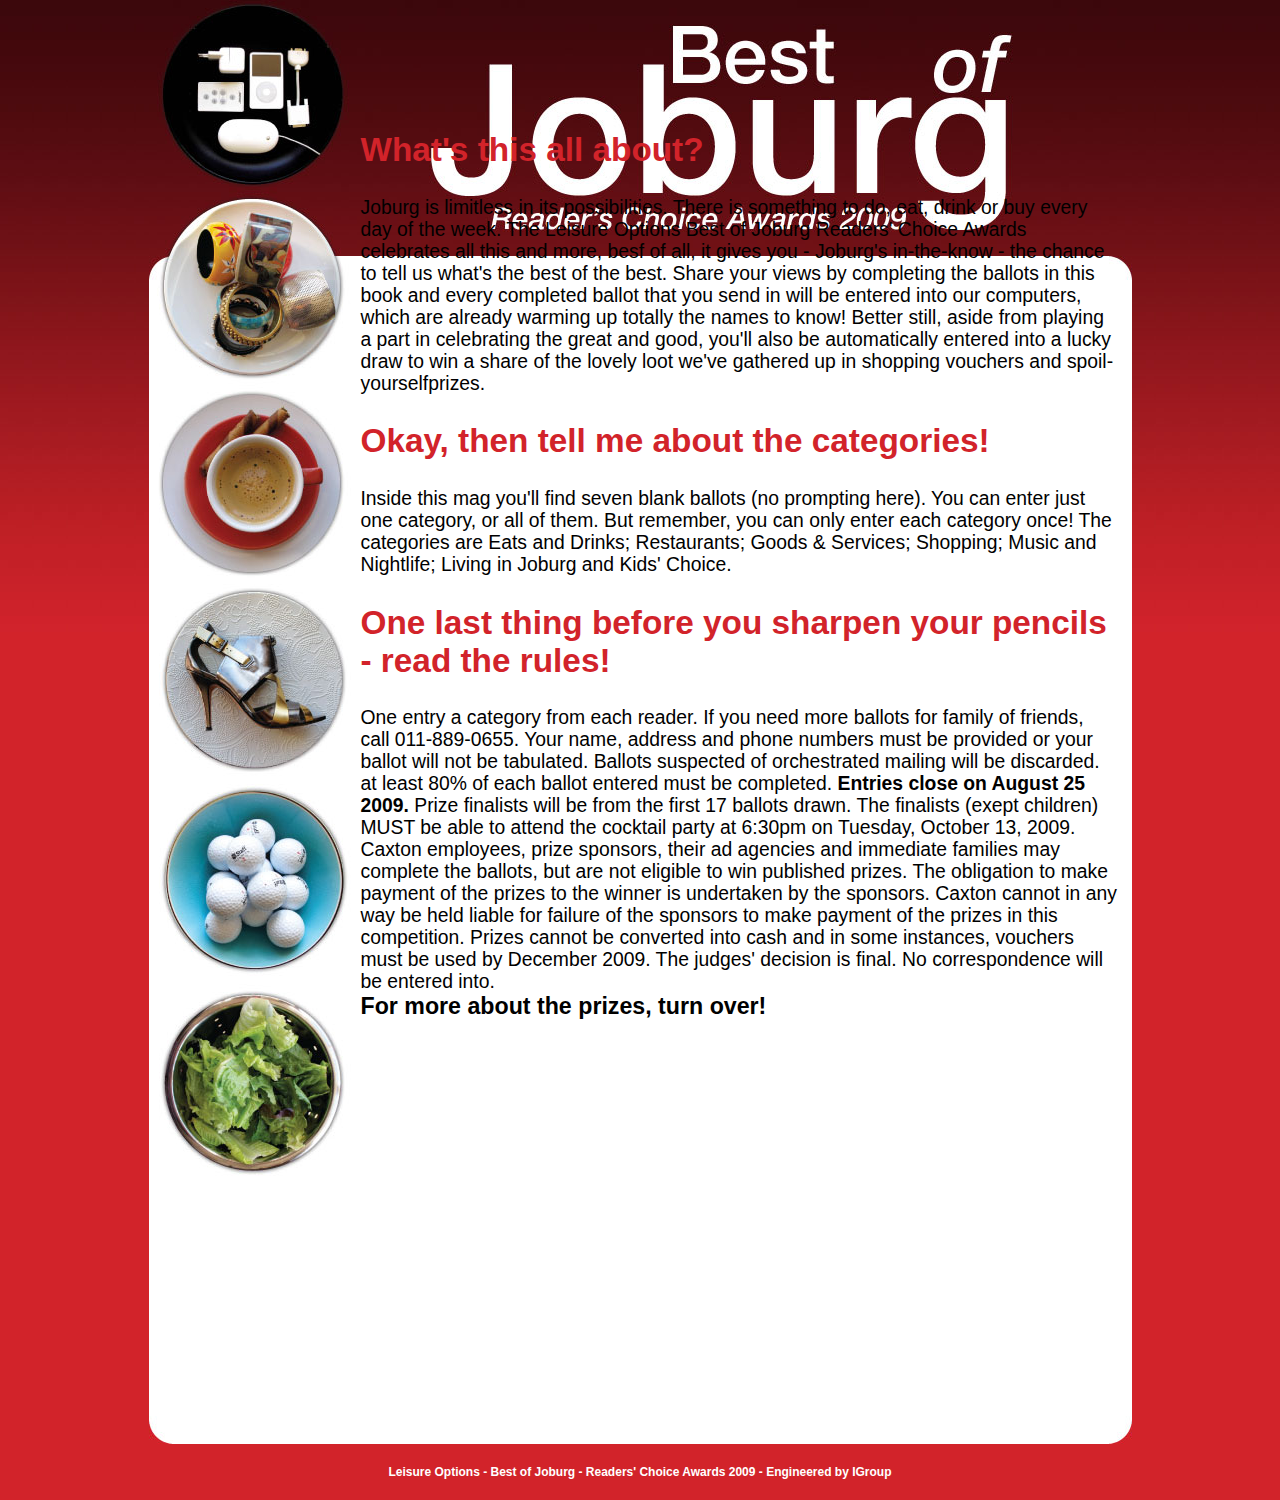
<file: public_html/www/projects/boj/index.html>
<html>
<head>
<title>Best of Joburg 2009</title>
<meta http-equiv="Content-Type" content="text/html; charset=iso-8859-1">
<link href="css/css.css" media="screen" rel="stylesheet" type="text/css" >
</head>
<body bgcolor="#d2232a" leftmargin="0" topmargin="0" marginwidth="0" style="background-image:url(images/bg_tile.jpg); background-repeat:repeat-x">
<table id="Table_01" width="983" height="1500" border="0" cellpadding="0" cellspacing="0" align="center"> 
	<tr>
		<td colspan="5">
			<img src="images/index_01.jpg" width="983" height="256" alt=""></td>
	</tr>
	<tr>
		<td colspan="5">
			<img src="images/index_02.jpg" width="983" height="40" alt=""></td>
	</tr>
	<tr>
		<td>
			<img src="images/index_03.jpg" width="9" height="291" alt=""></td>
		<td rowspan="2">
			<img src="images/index_04.jpg" width="1" height="1112" alt=""></td>
		<td rowspan="2">
			<img src="images/index_05.jpg" width="197" height="1112" alt=""></td>
		<td rowspan="2" width="767" height="1112" style="background-image:url(images/index_06.jpg);" valign="top">
		<div id="content">
		<h2>What's this all about?</h2>
		<p>Joburg is limitless in its possibilities. There is something to do, eat, drink or buy every day of the week. The Leisure Options Best of Joburg Readers' Choice Awards celebrates all this and more, besf of all, it gives you - Joburg's in-the-know - the chance to tell us what's the best of the best. Share your views by completing the ballots in this book and every completed ballot that you send in will be entered into our computers, which are already warming up totally the names to know! Better still, aside from playing a part in celebrating the great and good, you'll also be automatically entered into a lucky draw to win a share of the lovely loot we've gathered up in shopping vouchers and spoil-yourselfprizes.</p>
		<h2>Okay, then tell me about the categories!</h2>
		<p>Inside this mag you'll find seven blank ballots (no prompting here). You can enter just one category, or all of them. But remember, you can only enter each category once! The categories are Eats and Drinks; Restaurants; Goods & Services; Shopping; Music and Nightlife; Living in Joburg and Kids' Choice.</p>
		<h2>One last thing before you sharpen your pencils - read the rules!</h2>
		One entry a category from each reader. If you need more ballots for family of friends, call 011-889-0655. Your  name, address and phone numbers must be provided or your ballot will not be tabulated. Ballots suspected of orchestrated mailing will be discarded. at least 80% of each ballot entered must be completed. <strong>Entries close on August 25 2009.</strong> Prize finalists will be from the first 17 ballots drawn. The finalists (exept children) MUST be able to attend the cocktail party at 6:30pm on Tuesday, October 13, 2009. Caxton employees, prize sponsors, their ad agencies and immediate families may complete the ballots, but are not eligible to win published prizes. The obligation to make payment of the prizes to the winner is undertaken by the sponsors. Caxton cannot in any way be held liable for failure of the sponsors to make payment of the prizes in this competition. Prizes cannot be converted into cash and in some instances, vouchers must be used by December 2009. The judges' decision is final. No correspondence will be entered into.<br><big><strong>For more about the prizes, turn over!</strong></big></p>
		</div>
		</td>
		<td>
			<img src="images/index_07.jpg" width="9" height="291" alt=""></td>
	</tr>
	<tr>
		<td>
			<img src="images/index_08.jpg" width="9" height="821" alt=""></td>
		<td>
			<img src="images/index_09.jpg" width="9" height="821" alt=""></td>
	</tr>
	<tr>
	<td colspan="5" style="background-image:url(images/index_10.jpg);" width="983" height="36">
			</td>
	</tr>
	<tr>
	<td colspan="5" style="background-image:url(images/index_11.jpg);" width="983" height="56">

<center><span id="footertext">Leisure Options - Best of Joburg - Readers' Choice Awards 2009 -  Engineered by <a href="http://www.igroup.co.za">IGroup</a></span></center>
			</td>
	</tr>
</table>
</body>
</html>
</file>
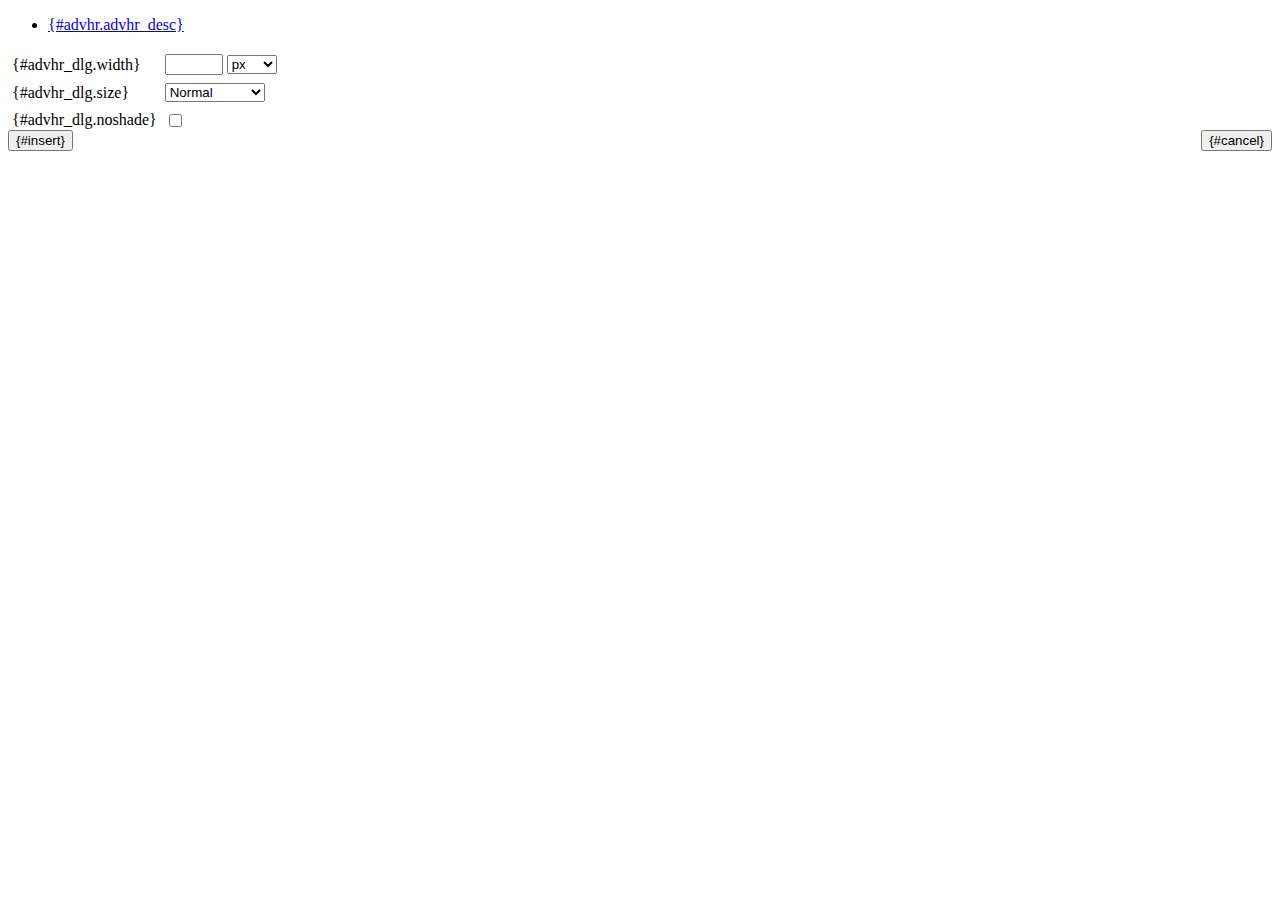
<file: public_html/www/scripts/tiny_mce/plugins/advhr/rule.htm>
<!DOCTYPE html PUBLIC "-//W3C//DTD XHTML 1.0 Strict//EN" "http://www.w3.org/TR/xhtml1/DTD/xhtml1-strict.dtd">
<html xmlns="http://www.w3.org/1999/xhtml">
<head>
	<title>{#advhr.advhr_desc}</title>
	<script type="text/javascript" src="../../tiny_mce_popup.js"></script>
	<script type="text/javascript" src="js/rule.js"></script>
	<script type="text/javascript" src="../../utils/mctabs.js"></script>
	<script type="text/javascript" src="../../utils/form_utils.js"></script>
	<link href="css/advhr.css" rel="stylesheet" type="text/css" />
</head>
<body>
<form onsubmit="AdvHRDialog.update();return false;" action="#">
	<div class="tabs">
		<ul>
			<li id="general_tab" class="current"><span><a href="javascript:mcTabs.displayTab('general_tab','general_panel');" onmousedown="return false;">{#advhr.advhr_desc}</a></span></li>
		</ul>
	</div>

	<div class="panel_wrapper">
		<div id="general_panel" class="panel current">
			<table border="0" cellpadding="4" cellspacing="0">
                    <tr>
                        <td><label for="width">{#advhr_dlg.width}</label></td>
                        <td class="nowrap">
                            <input id="width" name="width" type="text" value="" class="mceFocus" />
                            <select name="width2" id="width2">
                                <option value="">px</option>
                                <option value="%">%</option>
                            </select>
                        </td>
                    </tr>
                    <tr>
                        <td><label for="size">{#advhr_dlg.size}</label></td>
                        <td><select id="size" name="size">
                            <option value="">Normal</option>
                            <option value="1">1</option>
                            <option value="2">2</option>
                            <option value="3">3</option>
                            <option value="4">4</option>
                            <option value="5">5</option>
                        </select></td>
                    </tr>
                    <tr>
                        <td><label for="noshade">{#advhr_dlg.noshade}</label></td>
                        <td><input type="checkbox" name="noshade" id="noshade" class="radio" /></td>
                    </tr>
            </table>
		</div>
	</div>

	<div class="mceActionPanel">
		<div style="float: left">
			<input type="submit" id="insert" name="insert" value="{#insert}" />
		</div>

		<div style="float: right">
			<input type="button" id="cancel" name="cancel" value="{#cancel}" onclick="tinyMCEPopup.close();" />
		</div>
	</div>
</form>
</body>
</html>
</file>
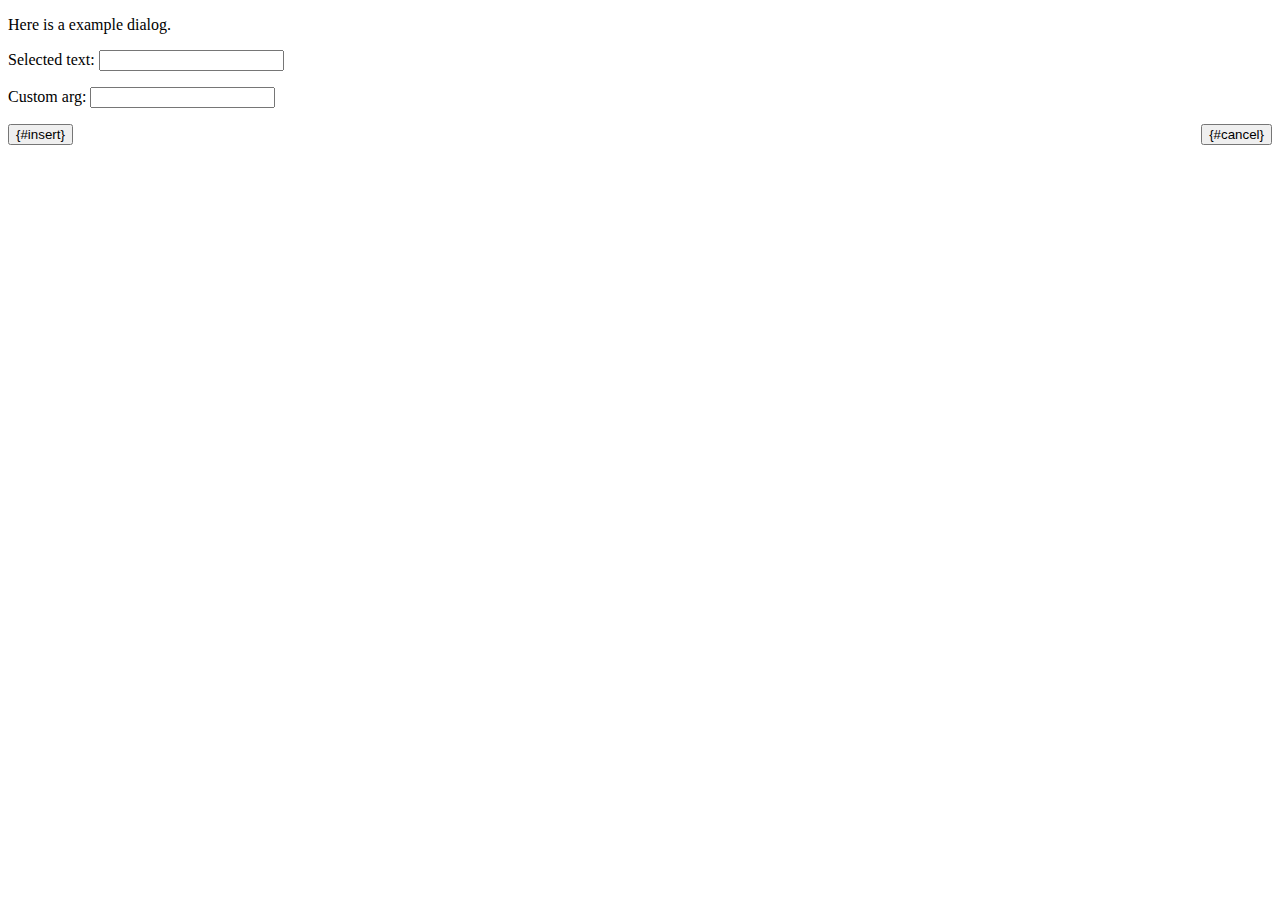
<file: public_html/www/scripts/tiny_mce/plugins/example/dialog.htm>
<!DOCTYPE html PUBLIC "-//W3C//DTD XHTML 1.0 Strict//EN" "http://www.w3.org/TR/xhtml1/DTD/xhtml1-strict.dtd">
<html xmlns="http://www.w3.org/1999/xhtml">
<head>
	<title>{#example_dlg.title}</title>
	<script type="text/javascript" src="../../tiny_mce_popup.js"></script>
	<script type="text/javascript" src="js/dialog.js"></script>
</head>
<body>

<form onsubmit="ExampleDialog.insert();return false;" action="#">
	<p>Here is a example dialog.</p>
	<p>Selected text: <input id="someval" name="someval" type="text" class="text" /></p>
	<p>Custom arg: <input id="somearg" name="somearg" type="text" class="text" /></p>

	<div class="mceActionPanel">
		<div style="float: left">
			<input type="button" id="insert" name="insert" value="{#insert}" onclick="ExampleDialog.insert();" />
		</div>

		<div style="float: right">
			<input type="button" id="cancel" name="cancel" value="{#cancel}" onclick="tinyMCEPopup.close();" />
		</div>
	</div>
</form>

</body>
</html>
</file>
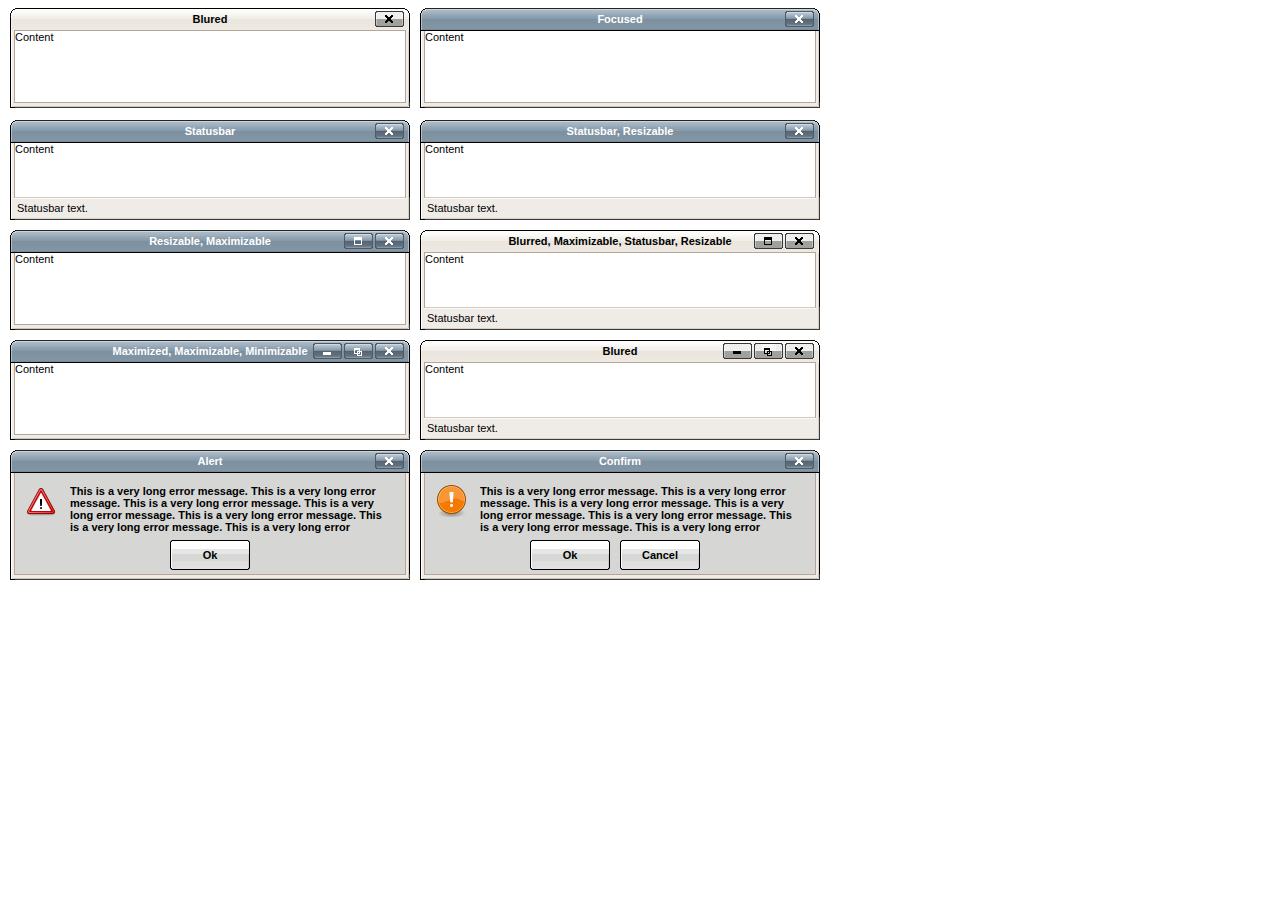
<file: public_html/www/scripts/tiny_mce/plugins/inlinepopups/template.htm>
<!-- <!DOCTYPE html PUBLIC "-//W3C//DTD XHTML 1.0 Strict//EN" "http://www.w3.org/TR/xhtml1/DTD/xhtml1-strict.dtd"> -->
<html xmlns="http://www.w3.org/1999/xhtml">
<head>
<title>Template for dialogs</title>
<link rel="stylesheet" type="text/css" href="skins/clearlooks2/window.css" />
</head>
<body>

<div class="mceEditor">
	<div class="clearlooks2" style="width:400px; height:100px; left:10px;">
		<div class="mceWrapper">
			<div class="mceTop">
				<div class="mceLeft"></div>
				<div class="mceCenter"></div>
				<div class="mceRight"></div>
				<span>Blured</span>
			</div>

			<div class="mceMiddle">
				<div class="mceLeft"></div>
				<span>Content</span>
				<div class="mceRight"></div>
			</div>

			<div class="mceBottom">
				<div class="mceLeft"></div>
				<div class="mceCenter"></div>
				<div class="mceRight"></div>
				<span>Statusbar text.</span>
			</div>

			<a class="mceMove" href="#"></a>
			<a class="mceMin" href="#"></a>
			<a class="mceMax" href="#"></a>
			<a class="mceMed" href="#"></a>
			<a class="mceClose" href="#"></a>
			<a class="mceResize mceResizeN" href="#"></a>
			<a class="mceResize mceResizeS" href="#"></a>
			<a class="mceResize mceResizeW" href="#"></a>
			<a class="mceResize mceResizeE" href="#"></a>
			<a class="mceResize mceResizeNW" href="#"></a>
			<a class="mceResize mceResizeNE" href="#"></a>
			<a class="mceResize mceResizeSW" href="#"></a>
			<a class="mceResize mceResizeSE" href="#"></a>
		</div>
	</div>

	<div class="clearlooks2" style="width:400px; height:100px; left:420px;">
		<div class="mceWrapper mceMovable mceFocus">
			<div class="mceTop">
				<div class="mceLeft"></div>
				<div class="mceCenter"></div>
				<div class="mceRight"></div>
				<span>Focused</span>
			</div>

			<div class="mceMiddle">
				<div class="mceLeft"></div>
				<span>Content</span>
				<div class="mceRight"></div>
			</div>

			<div class="mceBottom">
				<div class="mceLeft"></div>
				<div class="mceCenter"></div>
				<div class="mceRight"></div>
				<span>Statusbar text.</span>
			</div>

			<a class="mceMove" href="#"></a>
			<a class="mceMin" href="#"></a>
			<a class="mceMax" href="#"></a>
			<a class="mceMed" href="#"></a>
			<a class="mceClose" href="#"></a>
			<a class="mceResize mceResizeN" href="#"></a>
			<a class="mceResize mceResizeS" href="#"></a>
			<a class="mceResize mceResizeW" href="#"></a>
			<a class="mceResize mceResizeE" href="#"></a>
			<a class="mceResize mceResizeNW" href="#"></a>
			<a class="mceResize mceResizeNE" href="#"></a>
			<a class="mceResize mceResizeSW" href="#"></a>
			<a class="mceResize mceResizeSE" href="#"></a>
		</div>
	</div>

	<div class="clearlooks2" style="width:400px; height:100px; left:10px; top:120px;">
		<div class="mceWrapper mceMovable mceFocus mceStatusbar">
			<div class="mceTop">
				<div class="mceLeft"></div>
				<div class="mceCenter"></div>
				<div class="mceRight"></div>
				<span>Statusbar</span>
			</div>

			<div class="mceMiddle">
				<div class="mceLeft"></div>
				<span>Content</span>
				<div class="mceRight"></div>
			</div>

			<div class="mceBottom">
				<div class="mceLeft"></div>
				<div class="mceCenter"></div>
				<div class="mceRight"></div>
				<span>Statusbar text.</span>
			</div>

			<a class="mceMove" href="#"></a>
			<a class="mceMin" href="#"></a>
			<a class="mceMax" href="#"></a>
			<a class="mceMed" href="#"></a>
			<a class="mceClose" href="#"></a>
			<a class="mceResize mceResizeN" href="#"></a>
			<a class="mceResize mceResizeS" href="#"></a>
			<a class="mceResize mceResizeW" href="#"></a>
			<a class="mceResize mceResizeE" href="#"></a>
			<a class="mceResize mceResizeNW" href="#"></a>
			<a class="mceResize mceResizeNE" href="#"></a>
			<a class="mceResize mceResizeSW" href="#"></a>
			<a class="mceResize mceResizeSE" href="#"></a>
		</div>
	</div>

	<div class="clearlooks2" style="width:400px; height:100px; left:420px; top:120px;">
		<div class="mceWrapper mceMovable mceFocus mceStatusbar mceResizable">
			<div class="mceTop">
				<div class="mceLeft"></div>
				<div class="mceCenter"></div>
				<div class="mceRight"></div>
				<span>Statusbar, Resizable</span>
			</div>

			<div class="mceMiddle">
				<div class="mceLeft"></div>
				<span>Content</span>
				<div class="mceRight"></div>
			</div>

			<div class="mceBottom">
				<div class="mceLeft"></div>
				<div class="mceCenter"></div>
				<div class="mceRight"></div>
				<span>Statusbar text.</span>
			</div>

			<a class="mceMove" href="#"></a>
			<a class="mceMin" href="#"></a>
			<a class="mceMax" href="#"></a>
			<a class="mceMed" href="#"></a>
			<a class="mceClose" href="#"></a>
			<a class="mceResize mceResizeN" href="#"></a>
			<a class="mceResize mceResizeS" href="#"></a>
			<a class="mceResize mceResizeW" href="#"></a>
			<a class="mceResize mceResizeE" href="#"></a>
			<a class="mceResize mceResizeNW" href="#"></a>
			<a class="mceResize mceResizeNE" href="#"></a>
			<a class="mceResize mceResizeSW" href="#"></a>
			<a class="mceResize mceResizeSE" href="#"></a>
		</div>
	</div>

	<div class="clearlooks2" style="width:400px; height:100px; left:10px; top:230px;">
		<div class="mceWrapper mceMovable mceFocus mceResizable mceMaximizable">
			<div class="mceTop">
				<div class="mceLeft"></div>
				<div class="mceCenter"></div>
				<div class="mceRight"></div>
				<span>Resizable, Maximizable</span>
			</div>

			<div class="mceMiddle">
				<div class="mceLeft"></div>
				<span>Content</span>
				<div class="mceRight"></div>
			</div>

			<div class="mceBottom">
				<div class="mceLeft"></div>
				<div class="mceCenter"></div>
				<div class="mceRight"></div>
				<span>Statusbar text.</span>
			</div>

			<a class="mceMove" href="#"></a>
			<a class="mceMin" href="#"></a>
			<a class="mceMax" href="#"></a>
			<a class="mceMed" href="#"></a>
			<a class="mceClose" href="#"></a>
			<a class="mceResize mceResizeN" href="#"></a>
			<a class="mceResize mceResizeS" href="#"></a>
			<a class="mceResize mceResizeW" href="#"></a>
			<a class="mceResize mceResizeE" href="#"></a>
			<a class="mceResize mceResizeNW" href="#"></a>
			<a class="mceResize mceResizeNE" href="#"></a>
			<a class="mceResize mceResizeSW" href="#"></a>
			<a class="mceResize mceResizeSE" href="#"></a>
		</div>
	</div>

	<div class="clearlooks2" style="width:400px; height:100px; left:420px; top:230px;">
		<div class="mceWrapper mceMovable mceStatusbar mceResizable mceMaximizable">
			<div class="mceTop">
				<div class="mceLeft"></div>
				<div class="mceCenter"></div>
				<div class="mceRight"></div>
				<span>Blurred, Maximizable, Statusbar, Resizable</span>
			</div>

			<div class="mceMiddle">
				<div class="mceLeft"></div>
				<span>Content</span>
				<div class="mceRight"></div>
			</div>

			<div class="mceBottom">
				<div class="mceLeft"></div>
				<div class="mceCenter"></div>
				<div class="mceRight"></div>
				<span>Statusbar text.</span>
			</div>

			<a class="mceMove" href="#"></a>
			<a class="mceMin" href="#"></a>
			<a class="mceMax" href="#"></a>
			<a class="mceMed" href="#"></a>
			<a class="mceClose" href="#"></a>
			<a class="mceResize mceResizeN" href="#"></a>
			<a class="mceResize mceResizeS" href="#"></a>
			<a class="mceResize mceResizeW" href="#"></a>
			<a class="mceResize mceResizeE" href="#"></a>
			<a class="mceResize mceResizeNW" href="#"></a>
			<a class="mceResize mceResizeNE" href="#"></a>
			<a class="mceResize mceResizeSW" href="#"></a>
			<a class="mceResize mceResizeSE" href="#"></a>
		</div>
	</div>

	<div class="clearlooks2" style="width:400px; height:100px; left:10px; top:340px;">
		<div class="mceWrapper mceMovable mceFocus mceResizable mceMaximized mceMinimizable mceMaximizable">
			<div class="mceTop">
				<div class="mceLeft"></div>
				<div class="mceCenter"></div>
				<div class="mceRight"></div>
				<span>Maximized, Maximizable, Minimizable</span>
			</div>

			<div class="mceMiddle">
				<div class="mceLeft"></div>
				<span>Content</span>
				<div class="mceRight"></div>
			</div>

			<div class="mceBottom">
				<div class="mceLeft"></div>
				<div class="mceCenter"></div>
				<div class="mceRight"></div>
				<span>Statusbar text.</span>
			</div>

			<a class="mceMove" href="#"></a>
			<a class="mceMin" href="#"></a>
			<a class="mceMax" href="#"></a>
			<a class="mceMed" href="#"></a>
			<a class="mceClose" href="#"></a>
			<a class="mceResize mceResizeN" href="#"></a>
			<a class="mceResize mceResizeS" href="#"></a>
			<a class="mceResize mceResizeW" href="#"></a>
			<a class="mceResize mceResizeE" href="#"></a>
			<a class="mceResize mceResizeNW" href="#"></a>
			<a class="mceResize mceResizeNE" href="#"></a>
			<a class="mceResize mceResizeSW" href="#"></a>
			<a class="mceResize mceResizeSE" href="#"></a>
		</div>
	</div>

	<div class="clearlooks2" style="width:400px; height:100px; left:420px; top:340px;">
		<div class="mceWrapper mceMovable mceStatusbar mceResizable mceMaximized mceMinimizable mceMaximizable">
			<div class="mceTop">
				<div class="mceLeft"></div>
				<div class="mceCenter"></div>
				<div class="mceRight"></div>
				<span>Blured</span>
			</div>

			<div class="mceMiddle">
				<div class="mceLeft"></div>
				<span>Content</span>
				<div class="mceRight"></div>
			</div>

			<div class="mceBottom">
				<div class="mceLeft"></div>
				<div class="mceCenter"></div>
				<div class="mceRight"></div>
				<span>Statusbar text.</span>
			</div>

			<a class="mceMove" href="#"></a>
			<a class="mceMin" href="#"></a>
			<a class="mceMax" href="#"></a>
			<a class="mceMed" href="#"></a>
			<a class="mceClose" href="#"></a>
			<a class="mceResize mceResizeN" href="#"></a>
			<a class="mceResize mceResizeS" href="#"></a>
			<a class="mceResize mceResizeW" href="#"></a>
			<a class="mceResize mceResizeE" href="#"></a>
			<a class="mceResize mceResizeNW" href="#"></a>
			<a class="mceResize mceResizeNE" href="#"></a>
			<a class="mceResize mceResizeSW" href="#"></a>
			<a class="mceResize mceResizeSE" href="#"></a>
		</div>
	</div>

	<div class="clearlooks2" style="width:400px; height:130px; left:10px; top:450px;">
		<div class="mceWrapper mceMovable mceFocus mceModal mceAlert">
			<div class="mceTop">
				<div class="mceLeft"></div>
				<div class="mceCenter"></div>
				<div class="mceRight"></div>
				<span>Alert</span>
			</div>

			<div class="mceMiddle">
				<div class="mceLeft"></div>
				<span>
					This is a very long error message. This is a very long error message.
					This is a very long error message. This is a very long error message.
					This is a very long error message. This is a very long error message.
					This is a very long error message. This is a very long error message.
					This is a very long error message. This is a very long error message.
					This is a very long error message. This is a very long error message.
				</span>
				<div class="mceRight"></div>
				<div class="mceIcon"></div>
			</div>

			<div class="mceBottom">
				<div class="mceLeft"></div>
				<div class="mceCenter"></div>
				<div class="mceRight"></div>
			</div>

			<a class="mceMove" href="#"></a>
			<a class="mceButton mceOk" href="#">Ok</a>
			<a class="mceClose" href="#"></a>
		</div>
	</div>

	<div class="clearlooks2" style="width:400px; height:130px; left:420px; top:450px;">
		<div class="mceWrapper mceMovable mceFocus mceModal mceConfirm">
			<div class="mceTop">
				<div class="mceLeft"></div>
				<div class="mceCenter"></div>
				<div class="mceRight"></div>
				<span>Confirm</span>
			</div>

			<div class="mceMiddle">
				<div class="mceLeft"></div>
				<span>
					This is a very long error message. This is a very long error message.
					This is a very long error message. This is a very long error message.
					This is a very long error message. This is a very long error message.
					This is a very long error message. This is a very long error message.
					This is a very long error message. This is a very long error message.
					This is a very long error message. This is a very long error message.
					</span>
				<div class="mceRight"></div>
				<div class="mceIcon"></div>
			</div>

			<div class="mceBottom">
				<div class="mceLeft"></div>
				<div class="mceCenter"></div>
				<div class="mceRight"></div>
			</div>

			<a class="mceMove" href="#"></a>
			<a class="mceButton mceOk" href="#">Ok</a>
			<a class="mceButton mceCancel" href="#">Cancel</a>
			<a class="mceClose" href="#"></a>
		</div>
	</div>
</div>

</body>
</html>
</file>
<file: public_html/www/projects/boj/css/css.css>
body{margin:0; padding:0;font-family: Verdana,Arial;font-size: 15px;}

.style3 {
	
	padding-left:10px;
	
}

#content
{
	margin:5px;
	font-size: 14.5pt;
}

td #content{
	position:relative;
	top: -170px;
}

#content h2
{
	color:#d2232a;
	font-size:25pt;
}

#footertext, #footertext a
{
	color:#fff;
	font-size:9pt;
	font-weight:bold;
	text-decoration:none;
}

#headertext, #headertext a
{
	color:#fff;
	font-size:11pt;
	font-weight:bold;
	text-decoration:none;
	text-align:center;
}


#tagline
{
	color:#D2232A;
	float:right;
	font-size:14pt;
	font-weight:bold;
	position:relative;
	top:-150px;
	width:350px;
}

input, textarea
{
	font-size: 13px;
	margin-bottom: 5px;
	display: block;
	padding: 4px;
	border: solid 1px #D2232A; 
	width:400px;
}
.inputlabel
{
	color:#D2232A;
	font-size:14pt;
	font-weight:bold;
	
}
.inputtagline
{
	font-size:8pt;
}

#entryform
{
	background-color:#D2232A;
	color:#FFFFFF;
	left:500px;
	position:relative;
	top:-350px;
	width:500px;
}
</file>
<file: public_html/www/scripts/tiny_mce/plugins/advhr/css/advhr.css>
input.radio {border:1px none #000; background:transparent; vertical-align:middle;}
.panel_wrapper div.current {height:80px;}
#width {width:50px; vertical-align:middle;}
#width2 {width:50px; vertical-align:middle;}
#size {width:100px;}
</file>
<file: public_html/www/scripts/tiny_mce/plugins/inlinepopups/skins/clearlooks2/window.css>
/* Clearlooks 2 */

/* Reset */
.clearlooks2, .clearlooks2 div, .clearlooks2 span, .clearlooks2 a {vertical-align:baseline; text-align:left; position:absolute; border:0; padding:0; margin:0; background:transparent; font-family:Arial,Verdana; font-size:11px; color:#000; text-decoration:none; font-weight:normal; width:auto; height:auto; overflow:hidden; display:block}

/* General */
.clearlooks2 {position:absolute; direction:ltr}
.clearlooks2 .mceWrapper {position:static}
.mceEventBlocker {position:fixed; left:0; top:0; background:url(img/horizontal.gif) no-repeat 0 -75px; width:100%; height:100%}
.clearlooks2 .mcePlaceHolder {border:1px solid #000; background:#888; top:0; left:0; opacity:0.5; -ms-filter:'alpha(opacity=50)'; filter:alpha(opacity=50)}
.clearlooks2_modalBlocker {position:fixed; left:0; top:0; width:100%; height:100%; background:#FFF; opacity:0.6; -ms-filter:'alpha(opacity=60)'; filter:alpha(opacity=60); display:none}

/* Top */
.clearlooks2 .mceTop, .clearlooks2 .mceTop div {top:0; width:100%; height:23px}
.clearlooks2 .mceTop .mceLeft {width:6px; background:url(img/corners.gif)}
.clearlooks2 .mceTop .mceCenter {right:6px; width:100%; height:23px; background:url(img/horizontal.gif) 12px 0; clip:rect(auto auto auto 12px)}
.clearlooks2 .mceTop .mceRight {right:0; width:6px; height:23px; background:url(img/corners.gif) -12px 0}
.clearlooks2 .mceTop span {width:100%; text-align:center; vertical-align:middle; line-height:23px; font-weight:bold}
.clearlooks2 .mceFocus .mceTop .mceLeft {background:url(img/corners.gif) -6px 0}
.clearlooks2 .mceFocus .mceTop .mceCenter {background:url(img/horizontal.gif) 0 -23px}
.clearlooks2 .mceFocus .mceTop .mceRight {background:url(img/corners.gif) -18px 0}
.clearlooks2 .mceFocus .mceTop span {color:#FFF}

/* Middle */
.clearlooks2 .mceMiddle, .clearlooks2 .mceMiddle div {top:0}
.clearlooks2 .mceMiddle {width:100%; height:100%; clip:rect(23px auto auto auto)}
.clearlooks2 .mceMiddle .mceLeft {left:0; width:5px; height:100%; background:url(img/vertical.gif) -5px 0}
.clearlooks2 .mceMiddle span {top:23px; left:5px; width:100%; height:100%; background:#FFF}
.clearlooks2 .mceMiddle .mceRight {right:0; width:5px; height:100%; background:url(img/vertical.gif)}

/* Bottom */
.clearlooks2 .mceBottom, .clearlooks2 .mceBottom div {height:6px}
.clearlooks2 .mceBottom {left:0; bottom:0; width:100%}
.clearlooks2 .mceBottom div {top:0}
.clearlooks2 .mceBottom .mceLeft {left:0; width:5px; background:url(img/corners.gif) -34px -6px}
.clearlooks2 .mceBottom .mceCenter {left:5px; width:100%; background:url(img/horizontal.gif) 0 -46px}
.clearlooks2 .mceBottom .mceRight {right:0; width:5px; background: url(img/corners.gif) -34px 0}
.clearlooks2 .mceBottom span {display:none}
.clearlooks2 .mceStatusbar .mceBottom, .clearlooks2 .mceStatusbar .mceBottom div {height:23px}
.clearlooks2 .mceStatusbar .mceBottom .mceLeft {background:url(img/corners.gif) -29px 0}
.clearlooks2 .mceStatusbar .mceBottom .mceCenter {background:url(img/horizontal.gif) 0 -52px}
.clearlooks2 .mceStatusbar .mceBottom .mceRight {background:url(img/corners.gif) -24px 0}
.clearlooks2 .mceStatusbar .mceBottom span {display:block; left:7px; font-family:Arial, Verdana; font-size:11px; line-height:23px}

/* Actions */
.clearlooks2 a {width:29px; height:16px; top:3px;}
.clearlooks2 .mceClose {right:6px; background:url(img/buttons.gif) -87px 0}
.clearlooks2 .mceMin {display:none; right:68px; background:url(img/buttons.gif) 0 0}
.clearlooks2 .mceMed {display:none; right:37px; background:url(img/buttons.gif) -29px 0}
.clearlooks2 .mceMax {display:none; right:37px; background:url(img/buttons.gif) -58px 0}
.clearlooks2 .mceMove {display:none;width:100%;cursor:move;background:url(img/corners.gif) no-repeat -100px -100px}
.clearlooks2 .mceMovable .mceMove {display:block}
.clearlooks2 .mceFocus .mceClose {right:6px; background:url(img/buttons.gif) -87px -16px}
.clearlooks2 .mceFocus .mceMin {right:68px; background:url(img/buttons.gif) 0 -16px}
.clearlooks2 .mceFocus .mceMed {right:37px; background:url(img/buttons.gif) -29px -16px}
.clearlooks2 .mceFocus .mceMax {right:37px; background:url(img/buttons.gif) -58px -16px}
.clearlooks2 .mceFocus .mceClose:hover {right:6px; background:url(img/buttons.gif) -87px -32px}
.clearlooks2 .mceFocus .mceClose:hover {right:6px; background:url(img/buttons.gif) -87px -32px}
.clearlooks2 .mceFocus .mceMin:hover {right:68px; background:url(img/buttons.gif) 0 -32px}
.clearlooks2 .mceFocus .mceMed:hover {right:37px; background:url(img/buttons.gif) -29px -32px}
.clearlooks2 .mceFocus .mceMax:hover {right:37px; background:url(img/buttons.gif) -58px -32px}

/* Resize */
.clearlooks2 .mceResize {top:auto; left:auto; display:none; width:5px; height:5px; background:url(img/horizontal.gif) no-repeat 0 -75px}
.clearlooks2 .mceResizable .mceResize {display:block}
.clearlooks2 .mceResizable .mceMin, .clearlooks2 .mceMax {display:none}
.clearlooks2 .mceMinimizable .mceMin {display:block}
.clearlooks2 .mceMaximizable .mceMax {display:block}
.clearlooks2 .mceMaximized .mceMed {display:block}
.clearlooks2 .mceMaximized .mceMax {display:none}
.clearlooks2 a.mceResizeN {top:0; left:0; width:100%; cursor:n-resize}
.clearlooks2 a.mceResizeNW {top:0; left:0; cursor:nw-resize}
.clearlooks2 a.mceResizeNE {top:0; right:0; cursor:ne-resize}
.clearlooks2 a.mceResizeW {top:0; left:0; height:100%; cursor:w-resize;}
.clearlooks2 a.mceResizeE {top:0; right:0; height:100%; cursor:e-resize}
.clearlooks2 a.mceResizeS {bottom:0; left:0; width:100%; cursor:s-resize}
.clearlooks2 a.mceResizeSW {bottom:0; left:0; cursor:sw-resize}
.clearlooks2 a.mceResizeSE {bottom:0; right:0; cursor:se-resize}

/* Alert/Confirm */
.clearlooks2 .mceButton {font-weight:bold; bottom:10px; width:80px; height:30px; background:url(img/button.gif); line-height:30px; vertical-align:middle; text-align:center; outline:0}
.clearlooks2 .mceMiddle .mceIcon {left:15px; top:35px; width:32px; height:32px}
.clearlooks2 .mceAlert .mceMiddle span, .clearlooks2 .mceConfirm .mceMiddle span {background:transparent;left:60px; top:35px; width:320px; height:50px; font-weight:bold; overflow:auto; white-space:normal}
.clearlooks2 a:hover {font-weight:bold;}
.clearlooks2 .mceAlert .mceMiddle, .clearlooks2 .mceConfirm .mceMiddle {background:#D6D7D5}
.clearlooks2 .mceAlert .mceOk {left:50%; top:auto; margin-left: -40px}
.clearlooks2 .mceAlert .mceIcon {background:url(img/alert.gif)}
.clearlooks2 .mceConfirm .mceOk {left:50%; top:auto; margin-left: -90px}
.clearlooks2 .mceConfirm .mceCancel {left:50%; top:auto}
.clearlooks2 .mceConfirm .mceIcon {background:url(img/confirm.gif)}
</file>
